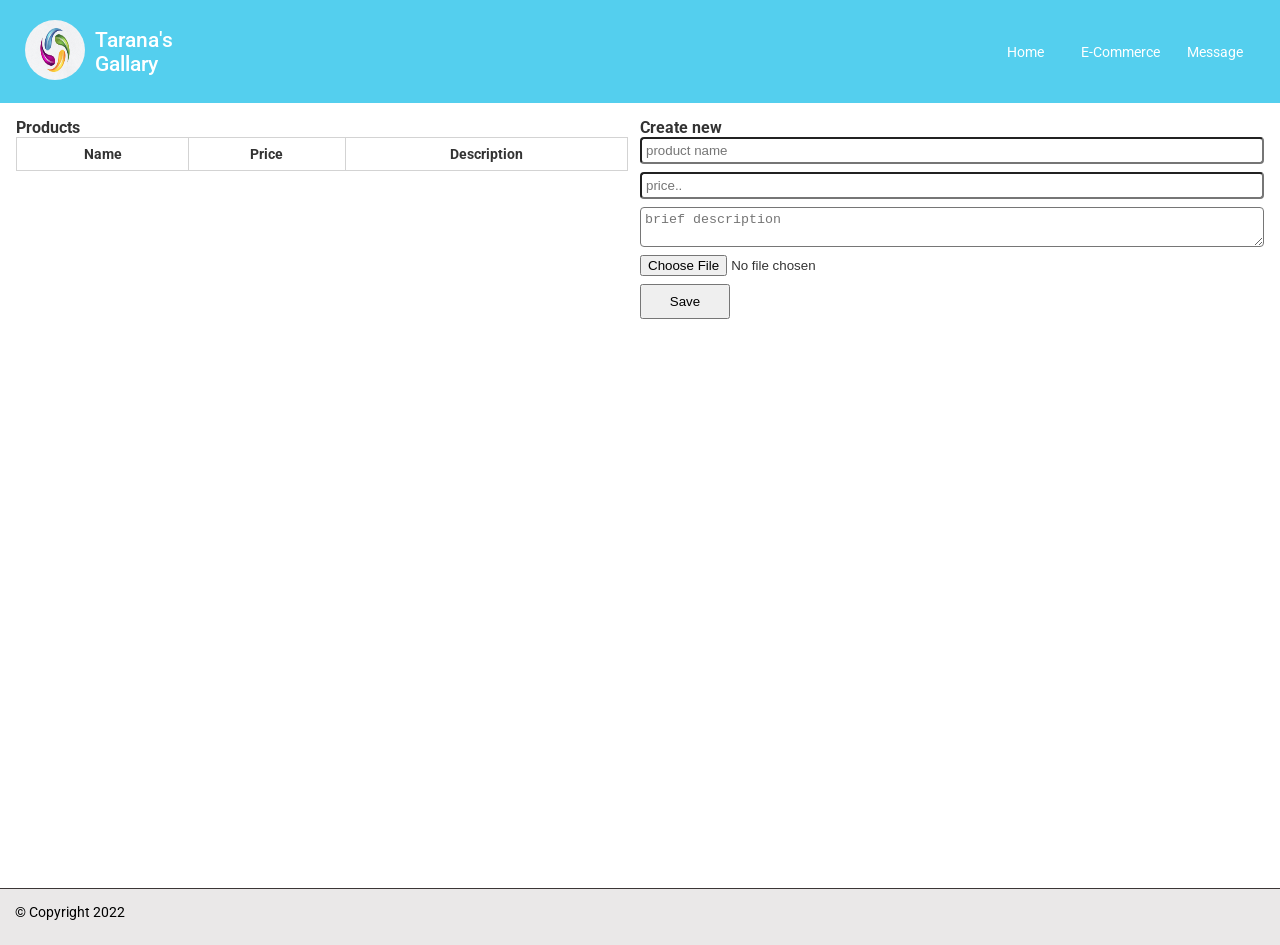
<file: admin.html>
<!DOCTYPE html>
<html lang="en">
  <head>
    <meta charset="UTF-8" />
    <meta http-equiv="X-UA-Compatible" content="IE=edge" />
    <meta name="viewport" content="width=device-width, initial-scale=1.0" />
    <title>JavaScript</title>
    <link rel="stylesheet" href="styles/style.css" />
    <script src="node_modules/jquery/dist/jquery.js"></script>
    <style>
      .two-col-row {
        display: flex;
        margin: 15px 0;
      }
      .col50 {
        width: 50%;
      }
      .frow {
        margin-bottom: 0.5rem;
        display: flex;
      }
      .frow input[type="text"],
      input[type="number"],
      textarea {
        flex: 1 1 auto;
        padding: 0.25rem;
        border-radius: 0.25rem;
      }
      .table 
      {
        width: 98%;
        border: solid 1px lightgray;
        border-collapse: collapse;
       
      }
      .table th, td {
        padding: .5rem;
        border: solid 1px lightgray;
      }
    </style>
    <script>
      
      $(() => {
        var products = getProducts();
        console.log(products);
        showProducts(products);
        $("#f").submit((ev) => {
          ev.preventDefault();
          products=getProducts();
          
          var product = {
            id: products.length + 1,
            name: $("#name").val(),
            price: $("#price").val(),
            description: $("#desc").val(),
          };
          var f = document.getElementById("pic").files[0];
          var reader = new FileReader();
          reader.onload = () => {
            product.picture = reader.result;
            products.push(product);
            localStorage.setItem("product-list", JSON.stringify(products));
            $("#f").trigger('reset');
            products=getProducts();
            showProducts(products);
          };
          reader.readAsDataURL(f);
        });
      });
      function getProducts(){
        return localStorage.getItem("product-list") ? JSON.parse(localStorage.getItem("product-list")):[];
      }
      function showProducts(products){
        $("#tbody").empty();
        products.forEach(p=>{
            $("#tbody").append(`<tr>
                    <td>${p.name}</td>
                    <td>${p.price}</td>
                    <td>${p.description}</td>
                </tr>`);
        });
      }
    </script>
  </head>
  <body>
    <nav id="nav">
      <span><img src="img/logo.jpg" /></span>
      <span class="brand">Tarana's Gallary</span>
      <span class="fixer"></span>
      <ul>     
          <li><a href="index.html">Home</a></li> 
          <li><a href="e-com.html">E-Commerce</a></li>
          <li><a href="chat.html">Message</a></li>
          
      </ul>
  </nav>
    <div class="container main">
      <div class="two-col-row">
        <div class="col50">
          <h3>Products</h3>
          <table class="table">
            <thead>
                <tr>
                    <th>Name</th>
                    <th>Price</th>
                    <th>Description</th>
                </tr>
            </thead>
            <tbody id="tbody">

            </tbody>
          </table>
        </div>
        <div class="col50">
          <h3>Create new</h3>
          <form id="f">
            <div class="frow">
              <input
                type="text"
                placeholder="product name"
                id="name"
                required
              />
            </div>
            <div class="frow">
              <input type="number" placeholder="price.." id="price" required />
            </div>
            <div class="frow">
              <textarea
                placeholder="brief description"
                id="desc"
                required
              ></textarea>
            </div>
            <div class="frow">
              <input type="file" id="pic" required />
            </div>
            <div class="frow">
              <button type="submit" class="btn">Save</button>
            </div>
          </form>
        </div>
      </div>
    </div>
    <footer class="footer">
      <p>&copy; Copyright 2022</p>
    </footer>
  </body>
</html>
</file>
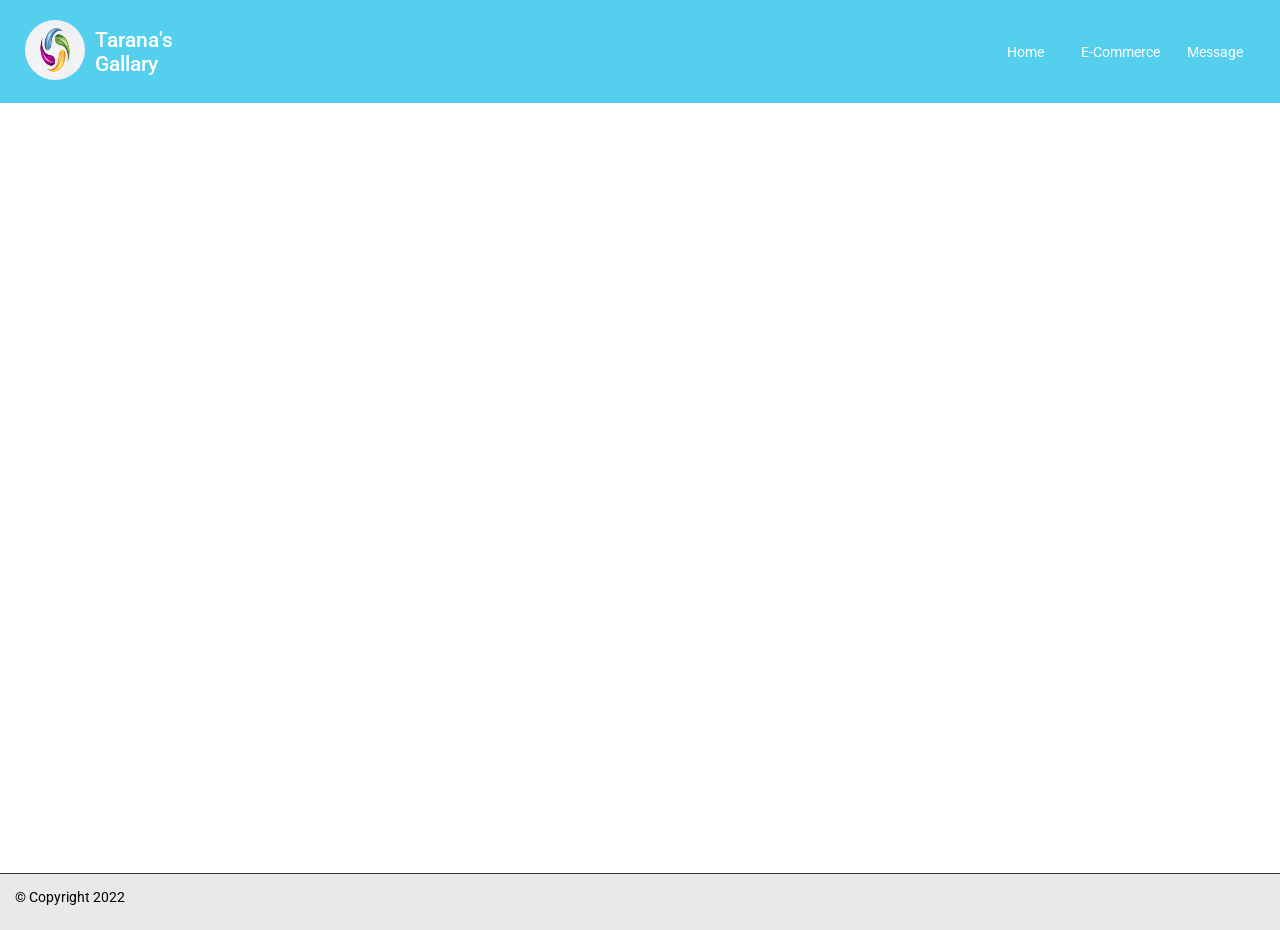
<file: chat.html>
<!DOCTYPE html>
<html lang="en">
<head>
    <meta charset="UTF-8">
    <meta http-equiv="X-UA-Compatible" content="IE=edge">
    <meta name="viewport" content="width=device-width, initial-scale=1.0">
    <title>Chat</title>
    <link rel="stylesheet" href="styles/style.css">
    <script src="node_modules/jquery/dist/jquery.js"></script>
	<link rel='stylesheet' href='styles/js-snackbar.css' />
	<script src="scripts/js-snackbar.js"></script>
    <script src="node_modules/socket.io/client-dist/socket.io.js"></script>
	<script src="node_modules/socketio-file-upload/client.js"></script>
    <script>
		$(() => {
			var socket = io('http://localhost:8002');
			socket.on('connect', () => {
				var loader = new SocketIOFileUpload(socket);
				loader.listenOnInput(document.getElementById("fu"))
				loader.listenOnDrop(document.getElementById("drop"));
				$('#pconnect').show();
				$('#connect').click(() => {
                    alert($('#dname').val())
					socket.emit('register', $('#dname').val());
				});
				$('#send').click(() => {
					socket.emit('chat', $('#msg').val());
				});
				$('#browse').click(() => {
					$('#fu').trigger('click');
				});
				socket.on('regsuccess', name => {
					//console.log(name);
					$("#hname").html(name);
					$('#pconnect').hide();
					$('#pchat').show();
				});
				socket.on('userlist', names => {
					console.log(names);
					$('#users').empty(),
						names.forEach(n => {
							$('#users').append(`<li>${n}</li>`);
						});
				});
				socket.on('message', m => {

					$('#messages').append(`<li>${m.from}: ${m.msg}</li>`);

				});
				socket.on('uploaded', m => {

					console.log(m);
					$('#files').append(`<figure>
						<img src="uploads/${m.type=='image' ? m.file: 'file.png'}" />
						<figcaption>Uploaded by ${m.from}</figcaption>
						<a target='_blank' href="uploads/${m.file}">Download</a>
					</figure>`);
				});
				loader.addEventListener("complete", function (event) {
					console.log(event.success);
					SnackBar({
						message: `${event.file.name} uploaded`,
						position: "bc"
					});
				});
			});
			
		});
	</script>
</head>
<body>
	<nav id="nav">
        <span><img src="img/logo.jpg" /></span>
        <span class="brand">Tarana's Gallary</span>
        <span class="fixer"></span>
        <ul>     
            <li><a href="index.html">Home</a></li> 
            <li><a href="e-com.html">E-Commerce</a></li>
            <li><a href="chat.html">Message</a></li>
            
        </ul>
    </nav>
    <div class="container main">
         <div id="pconnect" style="display: none;">
            <input placeholder="display name.." type="text" id="dname" class="text-grow" /><button type="button" id="connect" class="btn">Connect</button>
         </div>
         <div id="pchat" style="display: none;" class="my-2">
            <div class="c-1">
				<div class='list-header'>Users</div>
				<ul class='list' id="users">

				</ul>
			</div>
            <div class="c-2">
                <div><h3 id="hname"></h3></div>
                <div class="flex">
                    <input placeholder="message..." type="text" id="msg" class="text-grow" /><button type="button" id="send" class="btn">Send</button><button type="button" id="browse" class="btn">Browse</button>
                </div>
                <div id="drop" class="my-1">
                    Drop files here
                </div>
                <div id="pmessages">
                    <div class='list-header mt'>Messages</div>
                    <ul class='list' id="messages"></ul>
                </div>
                <div id="files" class="files"></div>
            </div>
         </div>  
    </div>
    <footer class="footer">
        <p>&copy; Copyright 2022</p>
    </footer>
    <input type='file' id='fu' style='display:none;' />
</body>
</html>
</file>
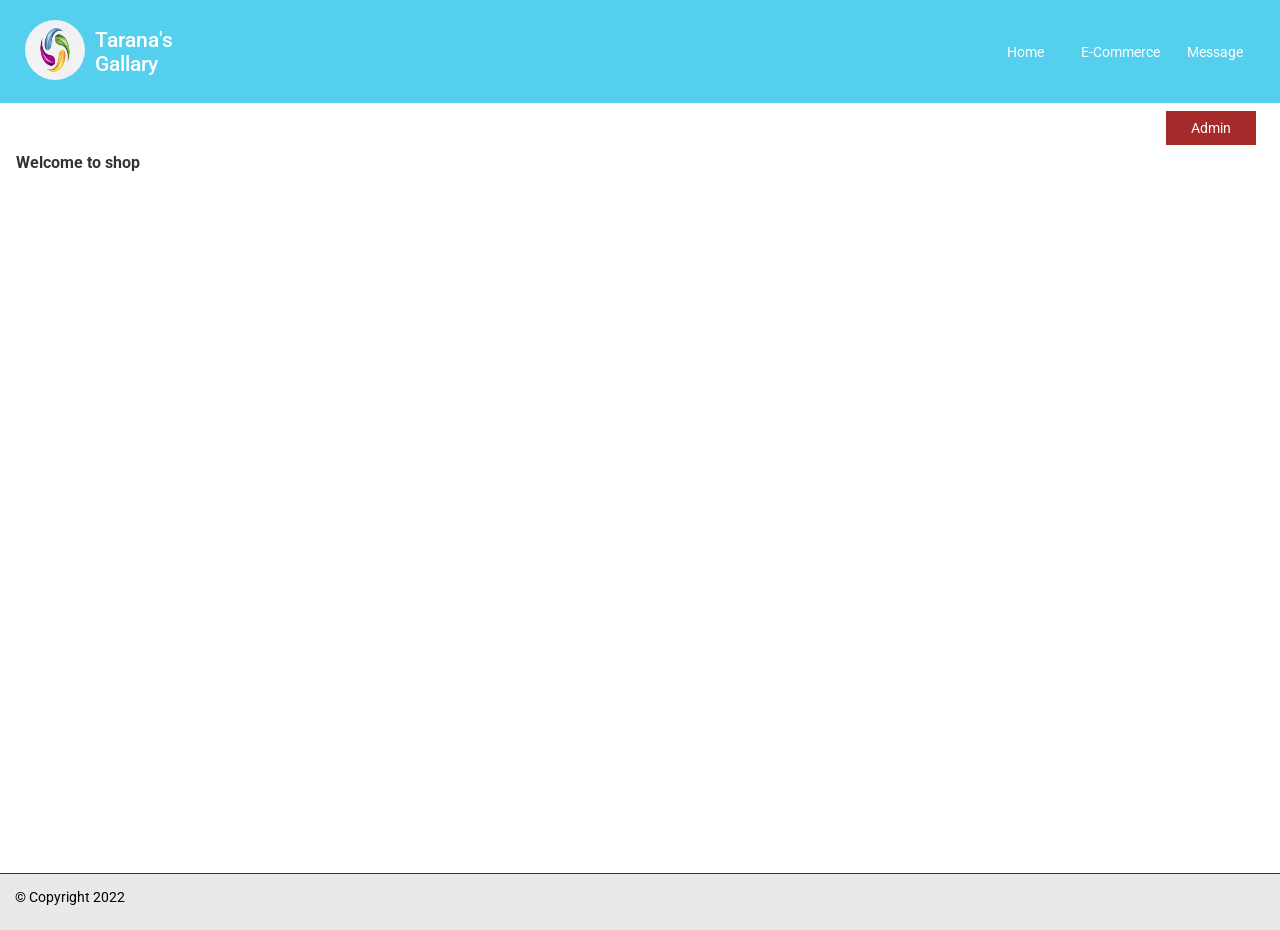
<file: e-com.html>
<!DOCTYPE html>
<html lang="en">
  <head>
    <meta charset="UTF-8" />
    <meta http-equiv="X-UA-Compatible" content="IE=edge" />
    <meta name="viewport" content="width=device-width, initial-scale=1.0" />
    <title>JavaScript</title>
    <link rel="stylesheet" href="styles/style.css" />
    <script src="node_modules/jquery/dist/jquery.js"></script>
    <style>
      .admin {
        display: flex;
        justify-content: flex-end;
        padding: 0.5rem;
      }
      .admin a {
        display: block;
        width: 90px;
        text-decoration: none;
        text-align: center;
        padding: 9px 3px;
        background-color: brown;
        color: white;
      }
      .products {
        
        display: flex;
        justify-content: flex-start;
        gap: 10px;
      }
      .product {
       
        width: 250px;
        padding: 0;
        margin: 0;
        border: solid 1px #ccc;
        border-top-left-radius: 0.5rem;
        border-top-right-radius: 0.5rem;
      }
      .product img {
        display: block;
        width: 248px;
        margin: 0 auto;
        border-top-left-radius: 0.5rem;
        border-top-right-radius: 0.5rem;
      }
      .product div {
        padding: 10px;
        margin: 7px;
      }
      .price {
        text-align: right;
        font-weight: 500;
      }
      a.cart {
        text-decoration: none;
        padding: 7px;
        background-color: blueviolet;
        color: white;
        border-radius: 0.25rem;
      }
      .desc {
        height: 100px;
        bottom: 10px;
        right: 10px;
      }
    </style>
    <script>
      $(() => {
        var products = localStorage.getItem("product-list")
          ? JSON.parse(localStorage.getItem("product-list"))
          : [];
         // console.log(products)
        products.forEach((p) => {
            $('.products').append(`
           
           <div class="product">
                <img src="${p.picture}" />
                <div class="desc">${p.description}</div>
                <div class="price">Price ${p.price}</div>
                <div style="text-align: right;"><a href="#" class="cart">Add to cart</a></div>
            </div>
          
    `);
           

        });
      });
    </script>
  </head>
  <body>
    <nav id="nav">
      <span><img src="img/logo.jpg" /></span>
      <span class="brand">Tarana's Gallary</span>
      <span class="fixer"></span>
      <ul>     
          <li><a href="index.html">Home</a></li> 
          <li><a href="e-com.html">E-Commerce</a></li>
          <li><a href="chat.html">Message</a></li>
          
      </ul>
  </nav>

    <div class="container main">
      <div class="admin">
        <a href="admin.html">Admin</a>
      </div>
      <h3>Welcome to shop</h3>
      <div class="products my-2"></div>
    </div>
    <footer class="footer">
      <p>&copy; Copyright 2022</p>
    </footer>
  </body>
</html>
</file>
<file: styles/style.css>
@import url('https://fonts.googleapis.com/css2?family=Roboto:ital,wght@0,100;0,300;0,400;0,500;0,700;0,900;1,100;1,300;1,400;1,500;1,700;1,900&display=swap');
* {
    box-sizing: border-box;
    padding: 0;
    margin: 0;
}
body{
    font-family: 'Roboto', sans-serif;
    font-size: .875rem;
}
#nav {
    padding: 10px 15px;
    background-color: rgb(84, 207, 238);
    color: white;
    display: flex;
    flex-direction: row;
    align-items: center;
}
#nav ul
{
    list-style: none;
    display: flex;
    flex-direction: row;
   
}
#nav ul li
{
    margin-right: 5px;
}
#nav ul li a{
    display: block;
    width: 90px;
    text-decoration: none;
    text-align: center;
    padding: 9px 3px;
    color: white;
}
#nav ul li a:hover{
    background-color: rgb(184, 120, 120);
    border-radius: .25rem;
}
.brand
{
    font-weight: 500;
    font-size: 1.3rem;
    width: 120px;
}
span img{
    width: 80px;
    height: 80px;
    border-radius: 60%;
    padding: 10px;
}
.p4{
    display: flex;
    flex-direction: row;
    margin-top: 50px;
}
.c1{
    width: 40%;
}

.container {
    width: 97.5%;
    margin: 0 auto;
    color: rgba(0, 0, 0, .8);
}
.main {
    min-height: calc(100vh - 130px);
}
.fixer
{
    flex: 1 1 auto;
}
.footer
{
    border-top: solid 1px rgb(59, 54, 54);
    padding:15px 15px 25px 15px;
    background-color: rgba(56, 32, 32, 0.1);
}
input[type=text]{
    padding: .5rem;
}
.btn
{
    min-width: 90px;
    
    padding: .5rem;
}
.m-1
{
    margin: 8px;
}
.m-2 {
    margin: 16px;
}
.my-1
{
    margin-top: 8px;
    margin-bottom: 8px;
}
.my-2 {
    margin-top: 15px;
    margin-bottom: 15px;
}
.highlight 
{
    padding: 15px;
    margin: 10px;
    border: solid 3px #ccc;
    border-radius: 8px;
    background-color: rgb(83, 88, 88);
    color: white;
}
#pconnect 
{
    width:50%;
    margin: 18px auto;
    display: flex;
}
.text-grow
{
    flex: 1 1 auto;
}
#pchat 
{
    display: flex;
    flex-direction: row;
    justify-content: space-between;
}
#drop
{
    display: flex;
    align-items: center;
    align-content: center;
    justify-content: center;
    height: 120px;
    border: solid 1px lightgray;
    border-radius: .5rem;
}
#pmessages
{
    height: 200px;
    overflow: auto;
}
.c-1
{
    width: 20%;
}
.c-2
{
    width: 79%;
}
.flex {
    display: flex;
}
.list {
	list-style: none;
	border-collapse: collapse;
}

.list-header {
	padding: .25rem .5rem;
	background-color: rgb(226, 150, 201);
	color: white;
	border-top-left-radius: .25rem;
	border-top-right-radius: .25rem;
}

.list li {
	padding: .25rem .5rem;
	border: solid 1px #ccc;

}

.list li:not(:last-child) {
	border-bottom-width: 0px;
}
.files {
	min-height: 200px;
	border: solid 1px #ccc;
	border-radius: .25rem;
	display: flex;
	flex-direction: row;
	padding: .5rem;
	display: flex;
	flex-direction: row;
	flex-wrap: wrap;
    gap: 10px;
}
.files figure {
	width: 200px;
	display: flex;
	flex-direction: column;
	justify-content: flex-start;
	align-items: center;
	border: solid 1px #ccc;
	border-radius: .25rem;
}
.files figure img{
	width: 200px;
	height: 200px;
	
}
</file>
<file: styles/js-snackbar.css>
﻿.js-snackbar-container {
    position: absolute;
    bottom: 0;
    right: 0;
    display: flex;
    flex-direction: column;
    align-items: flex-end;
    max-width: 100%;
    z-index: 999;
    overflow: hidden;
}

.js-snackbar-container--top-left {
    bottom: unset;
    right: unset;
    top: 0;
    left: 0;
}

.js-snackbar-container--top-center {
    top: 0;
    bottom: unset;
    left: 50%;
    right: unset;
    transform: translateX(-50%);
}

.js-snackbar-container--top-right {
    bottom: unset;
    right: 0;
    left: unset;
    top: 0;
}

.js-snackbar-container--bottom-left {
    bottom: 0;
    right: unset;
    left: 0;
    top: unset;
}

.js-snackbar-container--bottom-center {
    bottom: 0;
    right: unset;
    left: 50%;
    top: unset;
    transform: translateX(-50%);
}

.js-snackbar-container--fixed {
    position: fixed;
}

.js-snackbar-container * {
    box-sizing: border-box;
}

.js-snackbar__wrapper {
    overflow: hidden;
    height: auto;
    margin: 0;
    border-radius: 3px;
    display: flex;
    min-width: auto;
    transition-property: all;
    transition-timing-function: ease;
    transition-duration: 0.5s;
}

.js-snackbar {
    display: inline-flex;
    box-sizing: border-box;
    border-radius: 3px;
    color: #eee;
    font-size: 16px;
    background-color: #262626;
    vertical-align: bottom;
    box-shadow: 0 0 4px 0 black;
    margin: 0 10px;
    flex-grow: 1;
}

.js-snackbar__close,
.js-snackbar__status,
.js-snackbar__message-wrapper {
    position: relative;
}

.js-snackbar__message-wrapper {
    flex: 1;
    padding: 12px;
}

.js-snackbar__message {
    display: inline-block;
}

.js-snackbar__status {
    display: none;
    min-width: 15px;
    margin-right: 5px;
    border-radius: 3px 0 0 3px;
    background-color: transparent;
}

 .js-snackbar__status.js-snackbar--success,
 .js-snackbar__status.js-snackbar--warning,
 .js-snackbar__status.js-snackbar--danger,
 .js-snackbar__status.js-snackbar--info {
    display: flex;
    justify-content: center;
    align-items: center;
}

.js-snackbar__status.js-snackbar--success  {
    background-color: #4caf50;
}

.js-snackbar__status.js-snackbar--warning  {
    background-color: #ff9800;
}

 .js-snackbar__status.js-snackbar--danger {
    background-color: #b90909;
}

 .js-snackbar__status.js-snackbar--info {
    background-color: #2196f3;
}

.js-snackbar__icon {
    display: block;
    border: 2px solid white;
    font-weight: bold;
    border-radius: 20px;
    height: 20px;
    width: 20px;
    text-align: center;
    margin: 0 5px;
    font-family: monospace;
}

.js-snackbar__action {
    display: flex;
    align-items: center;
    padding: 0 10px;
    color: #838cff;
    cursor: pointer;
}

.js-snackbar__action:hover {
    background-color: #333;
}

.js-snackbar__close {
    cursor: pointer;
    display: flex;
    align-items: center;
    padding: 0 10px;
    user-select: none;
    color: #BBB;
}

.js-snackbar__close:hover {
    background-color: #444;
}
</file>
